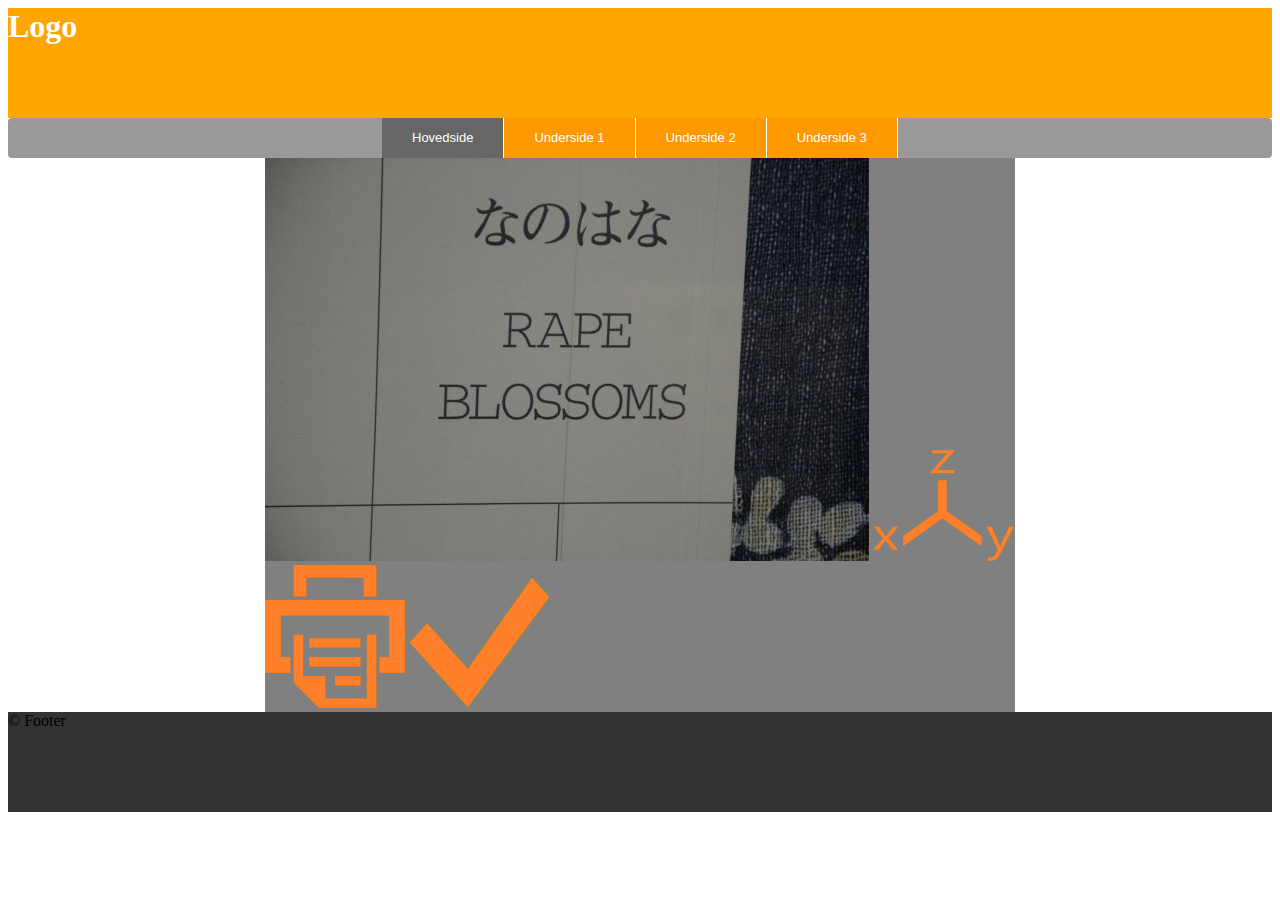
<file: forslag_css/index.html>
<!DOCTYPE>
<html>
		<head>
		<meta charset="UTF-8">
		<link rel="stylesheet" type="text/css" href="forslag.css">
		<link rel="stylesheet" type="text/css" href="horizontalMenuStyle.css">
		<script charset="utf-8" src="horizontalMenuScript.js"></script>
			<title>
			Forslag til css
			</title>
		</head>
	<body>
		
		<article>
			<header>
					<h1>Logo</h1>
			</header>
			<div id="sse3">
				<div id="sses3">
					<ul>
						<li><a href="?menu=3&skin=1&p=Javascript-Menus">Hovedside</a></li>
						<li><a href="?menu=3&skin=1&p=Horizontal-Menus">Underside 1</a></li>
						<li><a href="?menu=3&skin=1&p=Web-Menus">Underside 2</a></li>
						<li><a href="?menu=3&skin=1&p=Something-Else">Underside 3</a></li>
					</ul>
				</div>
			</div>
			
			
			<section>
				<img id="startBilde" src="rape.jpg" alt="Hei">
				<img class="prinsipper" src="modell.png" alt="Hei">
				<img class="prinsipper" src="print.png" alt="Hei">
				<img class="prinsipper" src="check.png" alt="Hei">
			</section>
				<footer>
					&copy; Footer
				</footer>
		</article>
	
	</body>
</html>
</file>
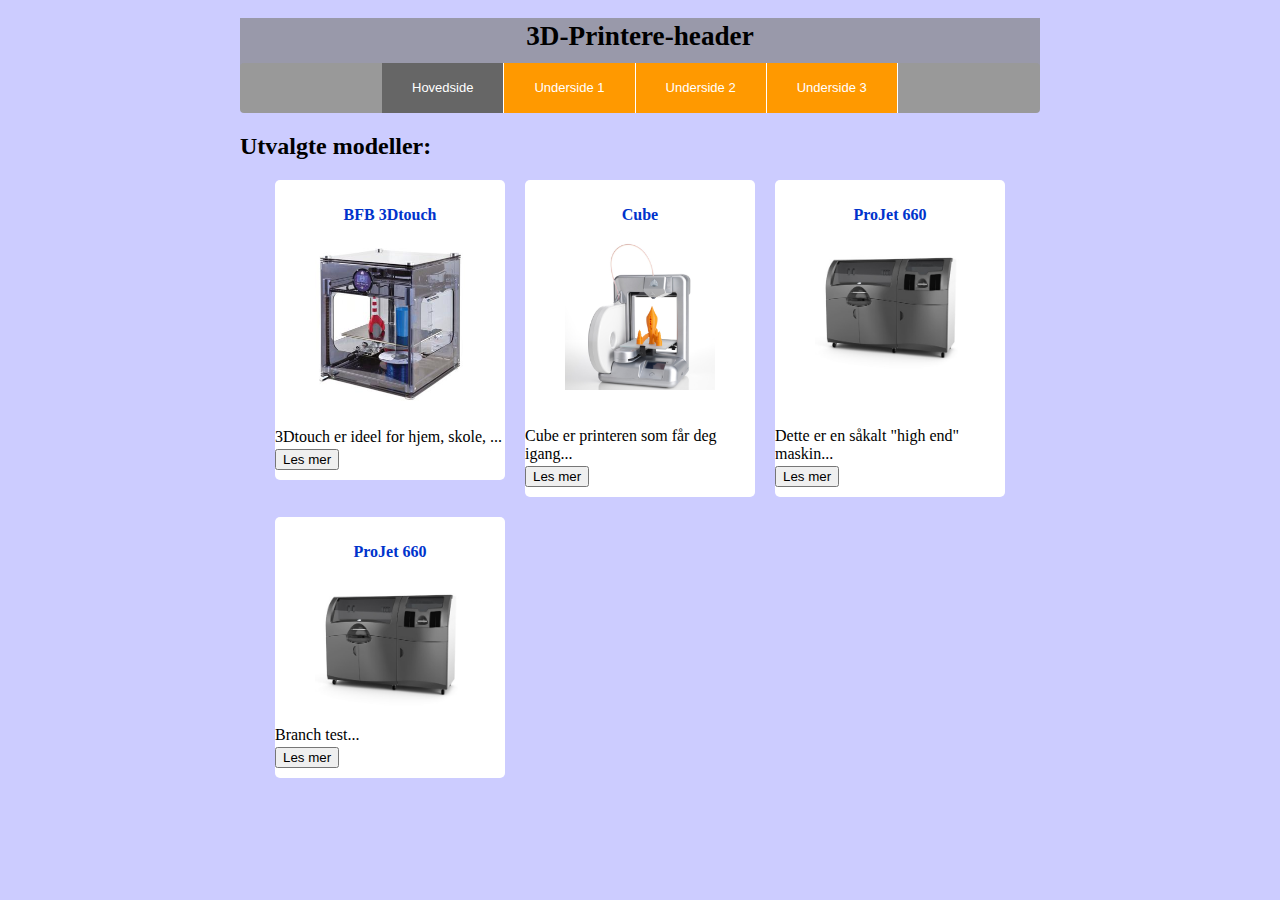
<file: underside-eivind/side.html>
<!DOCTYPE html>
<html>
  <head>
    <title>Side</title>
	<meta charset="utf-8">
	<link rel="stylesheet" title="main" type="text/css" href="horizontalMenuStyle.css">
	<link rel="stylesheet" title="main" type="text/css" href="sideStil.css">
    <script charset="utf-8" src="horizontalMenuScript.js"></script>
  </head>
  <body>
    <article>
      <header><h1>3D-Printere-header</h1></header>
	  <div id="sse3">
        <div id="sses3">
          <ul>
            <li><a href="?menu=3&skin=1&p=Javascript-Menus">Hovedside</a></li>
            <li><a href="?menu=3&skin=1&p=Horizontal-Menus">Underside 1</a></li>
            <li><a href="?menu=3&skin=1&p=Web-Menus">Underside 2</a></li>
			<li><a href="?menu=3&skin=1&p=Something-Else">Underside 3</a></li>
          </ul>
        </div>
      </div>

	  <section id="models">
	    <h2>Utvalgte modeller:</h2>

		<div class="outer" id="first">
		  <div class="inner">
		    <h3>BFB 3Dtouch</h3>
			<img src="3dprinter_0.jpg" alt="Printer nr1" width="150" id="printer1">
		  </div>
		  <p>3Dtouch er ideel for hjem, skole, ...</p>
		  <button type="button">Les mer</button>
		</div>

		<div class="outer" id="second">
		  <div class="inner" id="inner2">
		    <h3>Cube</h3>
		    <img src="cube.jpg" alt="Printer nr2" width="150" id="printer2">
		  </div>
		  <p>Cube er printeren som får deg igang...</p>
		  <button type="button">Les mer</button>
		</div>

		<div class="outer" id="third">
		  <div class="inner" id="inner3">
		    <h3>ProJet 660</h3>
			<img src="projet660.jpg" alt="Printer nr3" width="150" id="printer3">
		  </div>
		  <p>Dette er en såkalt "high end" maskin...</p>
		  <button type="button">Les mer</button>
		</div>

		<div class="outer" id="fourth">
		  <div class="inner" id="inner4">
		    <h3>ProJet 660</h3>
			<img src="projet660.jpg" alt="Printer nr4" width="150" id="printer4">
		  </div>
		  <p>Branch test...</p>
		  <button type="button">Les mer</button>
		</div>

	  </section>
	</article>
  </body>
</html>
</file>
<file: forslag_css/forslag.css>
h1 {

color: #fff;
max-width: 500px;

}

header {
	background-color: orange;
	height: 110px;

}

section {

margin: auto;
max-width: 750px;
background-color: gray;
}

#startBilde {

margin: auto;

}

footer {

	background-color: #333333;
	height: 100px;
	
}
</file>
<file: forslag_css/horizontalMenuStyle.css>
/* Visit http://www.menucool.com/horizontal/javascript-menu for source code and other menu CSS templates */


#sse3
{
    background-color: #999;
    height: 40px;
    clear:both;
    text-align:center;/*For IE5 or IE No DOCTYPE*/
    border-radius: 4px;
    -moz-border-radius: 4px;
    -webkit-border-radius: 4px;
}
        
#sses3
{
    margin: 0 auto;/*If you don't want the menu center aligned, remove this line and above text-align:center*/
    border-left:solid 1px white;
}
        
#sses3 ul
{
    font: normal 13px Arial;
    list-style-type: none;
    float:left;
    padding:0;margin:0;
}
        
#sses3 li
{
    background: #F90;
    line-height: 40px;
    position: relative;
    overflow: hidden;/*used to hide slip*/
    z-index: 0;
    float:left;
    list-style-type: none;
    padding:0;margin:0;background-image:none;
    border-right:solid 1px white;
}
        
#sses3 li.current, #sses3 .slip
{
    background-color: #666;
}
        
#sses3 li a
{
    text-align: center;
    text-decoration: none;
    padding: 0 30px;/*30px is used to adjust the distance between each menu item. Now the distance is 30+30=60px.*/
    /*width: 100px;*/ /*If you prefer a fixed width, uncomment this line and comment out above line*/
    color: white;
    display: block;
    z-index: 2;
    white-space:nowrap;
}
        
#sses3 li.current a
{
    color: white;
}
        
#sses3 .slip
{
    position: absolute;
    top: 0;
    z-index: -1;
}
</file>
<file: underside-eivind/horizontalMenuStyle.css>
/* Visit http://www.menucool.com/horizontal/javascript-menu for source code and other menu CSS templates */

#sse3
{
    background-color: #999;
    height: 50px;
    clear:both;
    text-align:center;/*For IE5 or IE No DOCTYPE*/
    border-radius: 4px;
    -moz-border-radius: 4px;
    -webkit-border-radius: 4px;
}
        
#sses3
{
    margin: 0 auto;/*If you don't want the menu center aligned, remove this line and above text-align:center*/
    border-left:solid 1px white;
}
        
#sses3 ul
{
    font: normal 13px Arial;
    list-style-type: none;
    float:left;
    padding:0;margin:0;
}
        
#sses3 li
{
    background: #F90;
    line-height: 50px;
    position: relative;
    overflow: hidden;/*used to hide slip*/
    z-index: 0;
    float:left;
    list-style-type: none;
    padding:0;margin:0;background-image:none;
    border-right:solid 1px white;
}
        
#sses3 li.current, #sses3 .slip
{
    background-color: #666;
}
        
#sses3 li a
{
    text-align: center;
    text-decoration: none;
    padding: 0 30px;/*30px is used to adjust the distance between each menu item. Now the distance is 30+30=60px.*/
    /*width: 100px;*/ /*If you prefer a fixed width, uncomment this line and comment out above line*/
    color: white;
    display: block;
    z-index: 2;
    white-space:nowrap;
}
        
#sses3 li.current a
{
    color: white;
}
        
#sses3 .slip
{
    position: absolute;
    top: 0;
    z-index: -1;
}
</file>
<file: underside-eivind/sideStil.css>
body{
  background-color:#CCCCFF;
}
article{
  margin-left:auto;
  margin-right:auto;
  max-width:800px;
}
header{
  background-color:#99A;
  border-radius:0px;
  margin-bottom:-22px;
}
h1{
  padding-top: 3px;
  padding-bottom:15px;
  text-align:center;
  font-size:1.7em;
}
h3{
  font-size:1em;
  text-align:center;
  color:#0033CC;
}
#models{
  margin-left:auto;
  margin-right:auto;
}
.outer{
  float:left;
  background-color:#FFFFFF;
  width:230px;
  padding-top:10px;
  padding-bottom:10px;
  border-radius:5px;
}
#first{
  margin-right:20px;
  margin-left:35px;
}
#fourth{
  margin-top:20px;
  margin-left:35px;
  clear:left;  
}
#second{margin-right:20px;}
#inner2{margin-bottom:33px;}
#inner3{margin-bottom:54px;}
img{margin-left:40px;}
.outer p{
  margin-bottom:3px;
}
</file>
